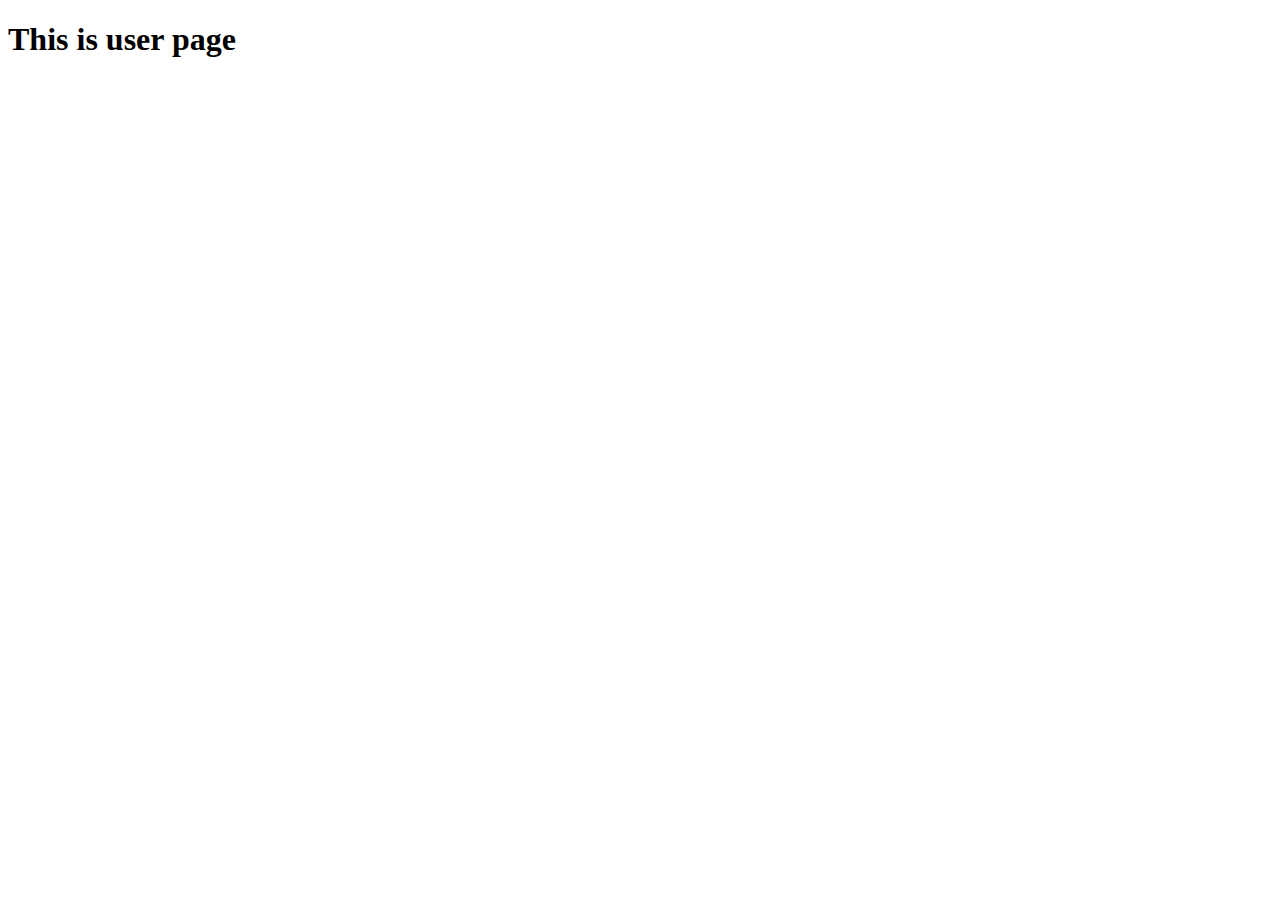
<file: New E-Commerece/templates/userpage.html>
<!DOCTYPE html>
<html lang="en">
<head>
    <meta charset="UTF-8">
    <meta http-equiv="X-UA-Compatible" content="IE=edge">
    <meta name="viewport" content="width=device-width, initial-scale=1.0">
    <title>E-Commerece</title>
</head>
<body>
    <h1>This is user page</h1>
</body>
</html>
</file>
